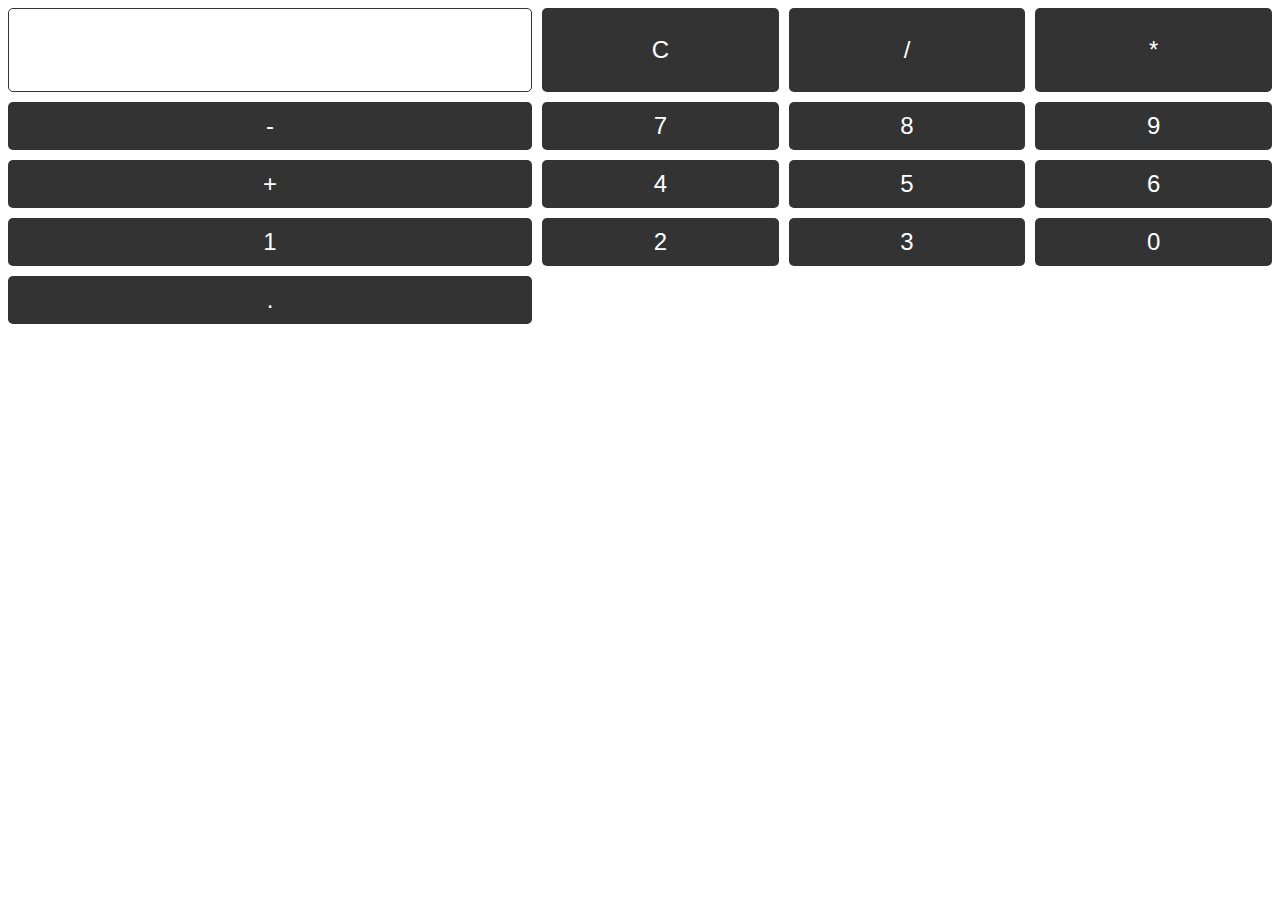
<file: CODSOFT/task3/index.html>
<!DOCTYPE html>
<html>
<head>
  <title>Basic Calculator</title>
  <style>
    /* CSS styles go here */
    body {
      font-family: Arial, sans-serif;
      text-align: center;
    }

    .calculator-grid {
      display: grid;
      grid-template-columns: repeat(4, 1fr);
      grid-gap: 10px;
    }

    .calculator-grid button {
      font-size: 24px;
      padding: 10px;
      border: none;
      border-radius: 5px;
      background-color: #333;
      color: #fff;
      cursor: pointer;
    }

    .calculator-grid button:hover {
      background-color: #555;
    }

    .result {
      font-size: 36px;
      font-weight: bold;
      padding: 20px;
      border: 1px solid #333;
      border-radius: 5px;
      text-align: right;
    }
  </style>
</head>
<body>
  <div class="calculator-grid">
    <input type="text" id="result" class="result" readonly>
    <button id="clear">C</button>
    <button id="divide">/</button>
    <button id="multiply">*</button>
    <button id="subtract">-</button>
    <button id="7">7</button>
    <button id="8">8</button>
    <button id="9">9</button>
    <button id="add">+</button>
    <button id="4">4</button>
    <button id="5">5</button>
    <button id="6">6</button>
    <button id="1">1</button>
    <button id="2">2</button>
    <button id="3">3</button>
    <button id="0">0</button>
    <button id="decimal">.</button>
  </div>

  <script>
    // JavaScript code goes here
    let result = document.getElementById('result');
    let buttons = document.querySelectorAll('.calculator-grid button');

    buttons.forEach(button => {
      button.addEventListener('click', handleButtonPress);
    });

    function handleButtonPress(event) {
      if (event.target.id === 'clear') {
        result.value = '';
      } else if (event.target.id === 'divide' || event.target.id === 'multiply' || event.target.id === 'subtract' || event.target.id === 'add') {
        result.value += event.target.textContent;
      } else if (event.target.id === 'decimal') {
        if (!result.value.includes('.')) {
          result.value += event.target.textContent;
        }
      } else {
        result.value += event.target.textContent;
      }
    }
  </script>
</body>
</html>
</file>
